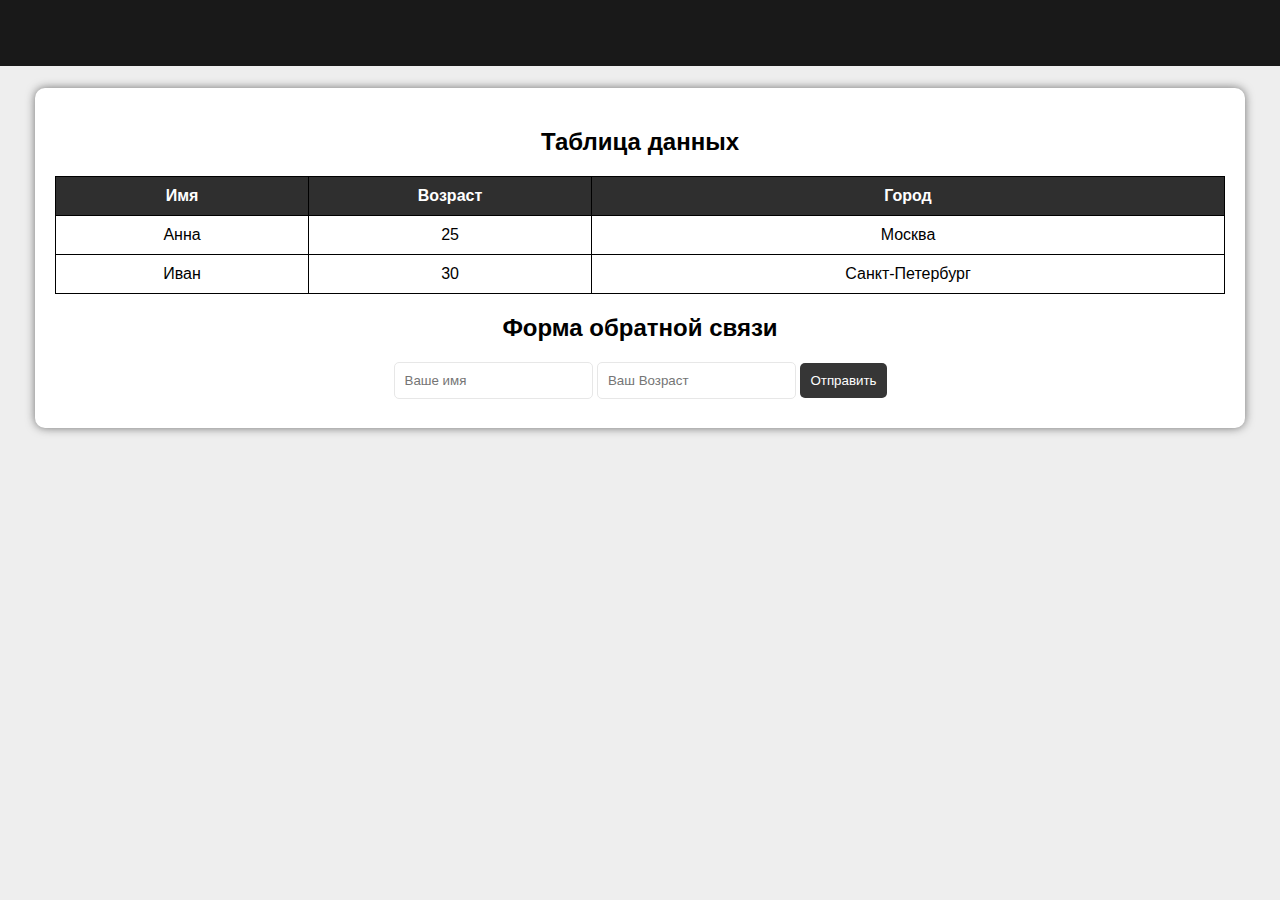
<file: index2.html>
<!DOCTYPE html>
<html lang="en">
<head>
    <meta charset="UTF-8">
    <meta name="viewport" content="width=device-width, initial-scale=1.0">
    <title>ПОВТОР</title>
    <link rel="stylesheet" href="style2.css">
</head>
<body>
    <header>
        <h1>LOGO</h1>
        <button class="table">Таблица</button>
        <button class="form">Форма</button>
        <button class="contact">Контакты</button>
    </header>
    </р>
    <div class="container">
        <h2>Таблица данных</h2>
       <table>
           <tr>
               <th>Имя</th>
               <th>Возраст</th>
               <th>Город</th>
           </tr>
           <tr>
               <td>Анна</td>
               <td>25</td>
               <td>Москва</td>
           </tr>
           <tr>
                <td>Иван</td>
                <td>30</td>
                <td>Санкт-Петербург</td>
           </tr>
       </table>
       <h2>Форма обратной связи</h2>
            <input type="text" placeholder="Ваше имя">
            <input type="number" placeholder="Ваш Возраст">
            <button class="submit">Отправить</button>
    </div>
</body>
</html>
</file>
<file: style2.css>
body{
    position: relative;
    background-color: rgb(238, 238, 238);
    display: flex;
    justify-content: center;
    align-items: center;
    overflow: hidden;
    font-family: Arial, Helvetica, sans-serif;
}
.container{
    background-color: white;
    width: 1200px;
    height: 300px;
    border-radius: 10px;
    margin: 80px ;
    padding: 20px;
    text-align: center;
    box-shadow: 0 0 10px 0 rgb(112, 112, 112);
}
h1{
    color: red;
}
table{
    border: 1px solid black;
    border-collapse: collapse;
    width: 1170px;
}
td ,th{
    border: 1px solid black;
    padding: 10px;
}
th{
    color: white;
    background-color: rgb(47, 47, 47);
    padding: 10px 0px
}
header h1{
    position: absolute;
    left: -770px;
    background-color: rgb(25, 25, 25);
    padding: 15px;
    width: 1533px;
}
header{
    position: absolute;
    top: -30px;
    background-color: rgb(58, 58, 58);
    height: 60px;
}
input{
    padding: 10px;
    border-radius: 5px;
    border:1px solid rgb(231, 231, 231);
}
.submit{
    padding: 10px;
    border-radius: 5px;
    background-color: rgb(54, 54, 54);
    border: none;
    color: white;
}
.table{
    position: absolute;
    top: -30px;
    right: 20px;
    z-index: 3;
    padding: 10px;
    background-color: orange;
}
.form{
    position: absolute;
    top: -30px;
    right: 15px;
    z-index: 3;
    padding: 10px;
    background-color: orange;
}
.contact{
    position: absolute;
    top: -30px;
    right: 10px;
    z-index: 3;
    padding: 10px;
    background-color: orange;
}
</file>
